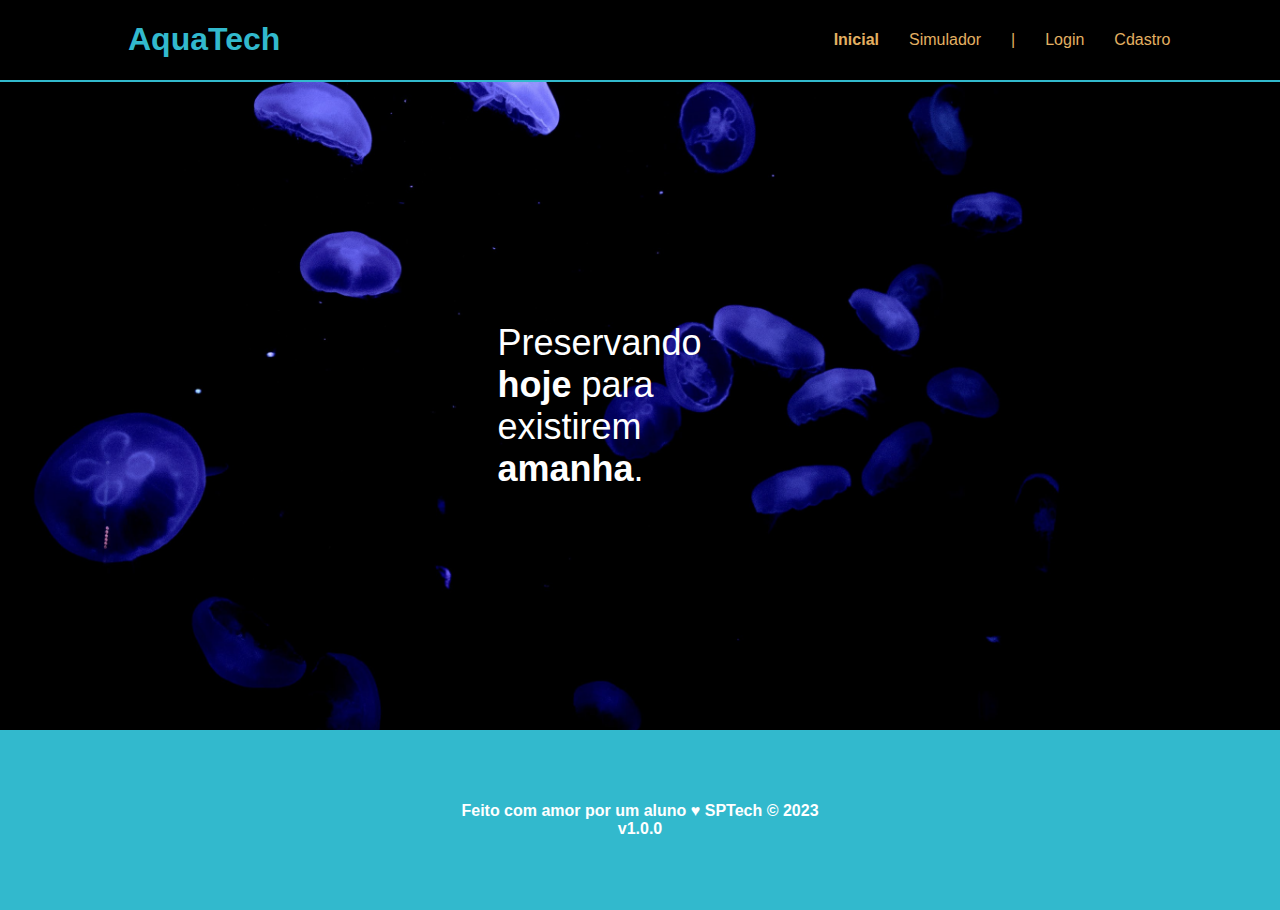
<file: aula Flexbox AquaTech/index.html>
<!DOCTYPE html>
<html lang="pt-br">
<head>
    <meta charset="UTF-8">
    <meta http-equiv="X-UA-Compatible" content="IE=edge">
    <meta name="viewport" content="width=device-width, initial-scale=1.0">
    <title>AquaTech</title>
</head>

<link rel="stylesheet" href="css/style.css">

<body>
    <div class="header">
        <div class="container">

            <h1 class="titulo">AquaTech</h1>
                    
            <ul class="navbar">
                 <li>
                    <a href="#" class="agora">Inicial</a>
                </li>
                    
                <li>
                    <a href="#">Simulador</a>
                </li>
                    
                <li>
                    <a href="#">|</a>
                </li>
                    
                <li>
                    <a href="login.html">Login</a>
                </li>
                    
                <li>
                    <a href="#">Cdastro</a>
                </li>
            </ul>

        </div>
    </div>

    <div class="banner">
        <div class="container">
            <p class="tamanhoConteudo">Preservando <span>hoje</span>  para existirem <span>amanha</span>.</p> 
        </div>
    </div>

    <div class="footer">
        <div class="container">
                <b>Feito com amor por um aluno ♥ SPTech © 2023</b>
                <b>v1.0.0</b>
        </div>
    </div> 
</body>
</html>
</file>
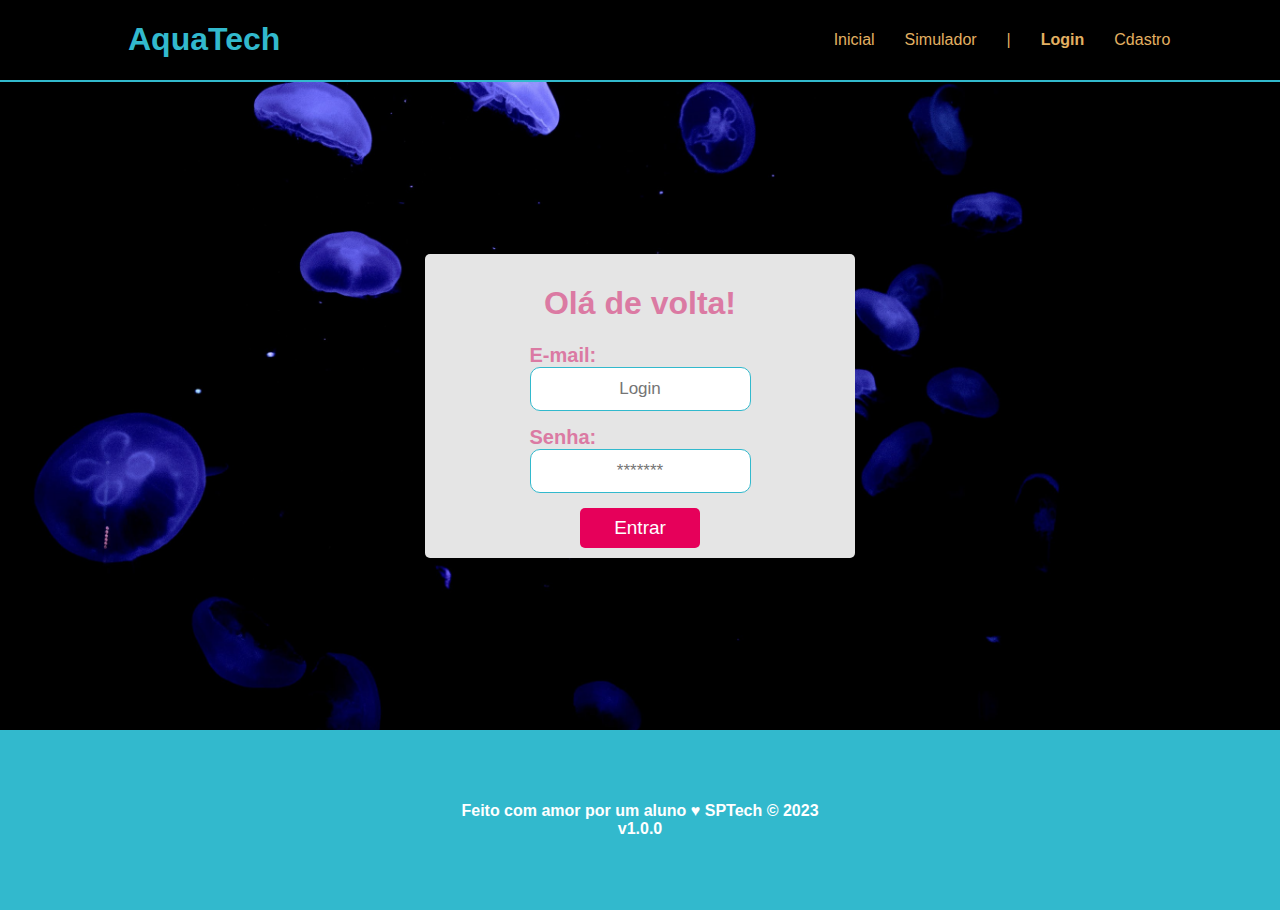
<file: aula Flexbox AquaTech/login.html>
<!DOCTYPE html>
<html lang="pt-br">
<head>
    <meta charset="UTF-8">
    <meta http-equiv="X-UA-Compatible" content="IE=edge">
    <meta name="viewport" content="width=device-width, initial-scale=1.0">
    <title>AquaTech</title>
</head>

<link rel="stylesheet" href="css/style.css">

<body>
    <div class="header">
        <div class="container">

            <h1 class="titulo">AquaTech</h1>
                    
            <ul class="navbar">
                 <li>
                    <a href="index.html">Inicial</a>
                </li>
                    
                <li>
                    <a href="#">Simulador</a>
                </li>
                    
                <li>
                    <a href="#">|</a>
                </li>
                    
                <li>
                    <a href="#" class="agora">Login</a>
                </li>
                    
                <li>
                    <a href="#">Cdastro</a>
                </li>
            </ul>

        </div>
    </div>

    <div class="banner">
            <div class="login_container">
                <div class="login_contents">
                    <h1><b>Olá de volta!</b></h1>

                    <div class="inputForm">
                        <b>E-mail:</b>
                        <input placeholder="Login">
                    </div>

                    <div class="inputForm">
                        <b>Senha: </b>
                        <input placeholder="*******">
                    </div>

                    <button>Entrar</button>
                </div>
            </div>
    </div>

    <div class="footer">
        <div class="container">
                <b>Feito com amor por um aluno ♥ SPTech © 2023</b>
                <b>v1.0.0</b>
        </div>
    </div> 

</body>
</html>
</file>
<file: aula Flexbox AquaTech/css/style.css>
body{
    margin: 0;
    padding: 0;
    font-family: Arial, Helvetica, sans-serif       ;
    background-color: black;
}

.container{
    width: 80%;
    margin: auto;
    display: flex;
}

.header{
    border-bottom: 2px #32B9CD solid;
}

.header .container {
    justify-content: space-between;
}

.header a{
    text-decoration: none;
    color: #E3B062;
}

.agora {
    font-weight: bold;
}


.navbar{
    width: 300px;
    display: flex;
    align-items: center;
    justify-content: center;
    list-style: none;
    gap: 30px;
}

.titulo{
    color: #32b9cd;
    width: fit-content;
    font-weight: bold;
}


.banner {
    height: 648px;
    color: white;
    background-image: url(../assets/bg-jelly-fish-para_outras_pags.png);
    background-size: cover;
    display: flex;
    justify-content: center;
    align-items: center;
}

.banner .container{
    height: 400px;
    font-size: 36px;
    align-items: center;
    justify-content: center;
}



.banner p{
    margin: 0;
    padding: 0;
    width: 285px;
    height: fit-content;
}

.banner .container span {
    font-weight: bold;
}

.login_container{
    display: flex;
}

.banner .login_container{
    height: 400px;
    align-items: center;
    justify-content: center; 
}

.login_contents{
    height: fit-content;
    width: 350px;
    padding: 10px 40px 10px 40px;
    display: flex;
    flex-direction: column;
    justify-content: center;
    align-items: center;
    background-color: #e5e5e5;
    border-radius: 5px;
}

.login_contents b{
    color: #db7aa3;
    font-family: sans-serif;
}

.inputForm{
    display: flex;
    flex-direction: column;
}

.inputForm b{
    font-size: 20px;
}

.inputForm input {
    text-align: center;
    background-color: white;
    font-family: sans-serif;
    border: #32B9CD 1px solid;
    border-radius: 10px;
    height: 40px;
    width: 215px;
    margin-bottom: 15px;
    font-size: 17px;
}

.inputForm input:focus{
    outline: #32B9CD 1px solid;
}

.login_contents button {
    color: white;
    background-color: #E6005A;
    width: 120px;
    height: 40px;
    border: 0;
    border-radius: 5px;
    font-size: 19px;
}

.footer {
    width: 100%;
    height: 180px;
    display: flex;
    flex-direction: column;
    justify-content: center;
    align-items: center;
    background-color: #32B9CD;
    color: white;
}

.footer .container{
    width: fit-content;
    display: flex;
    flex-direction: column;
    align-items: center;
}
</file>
